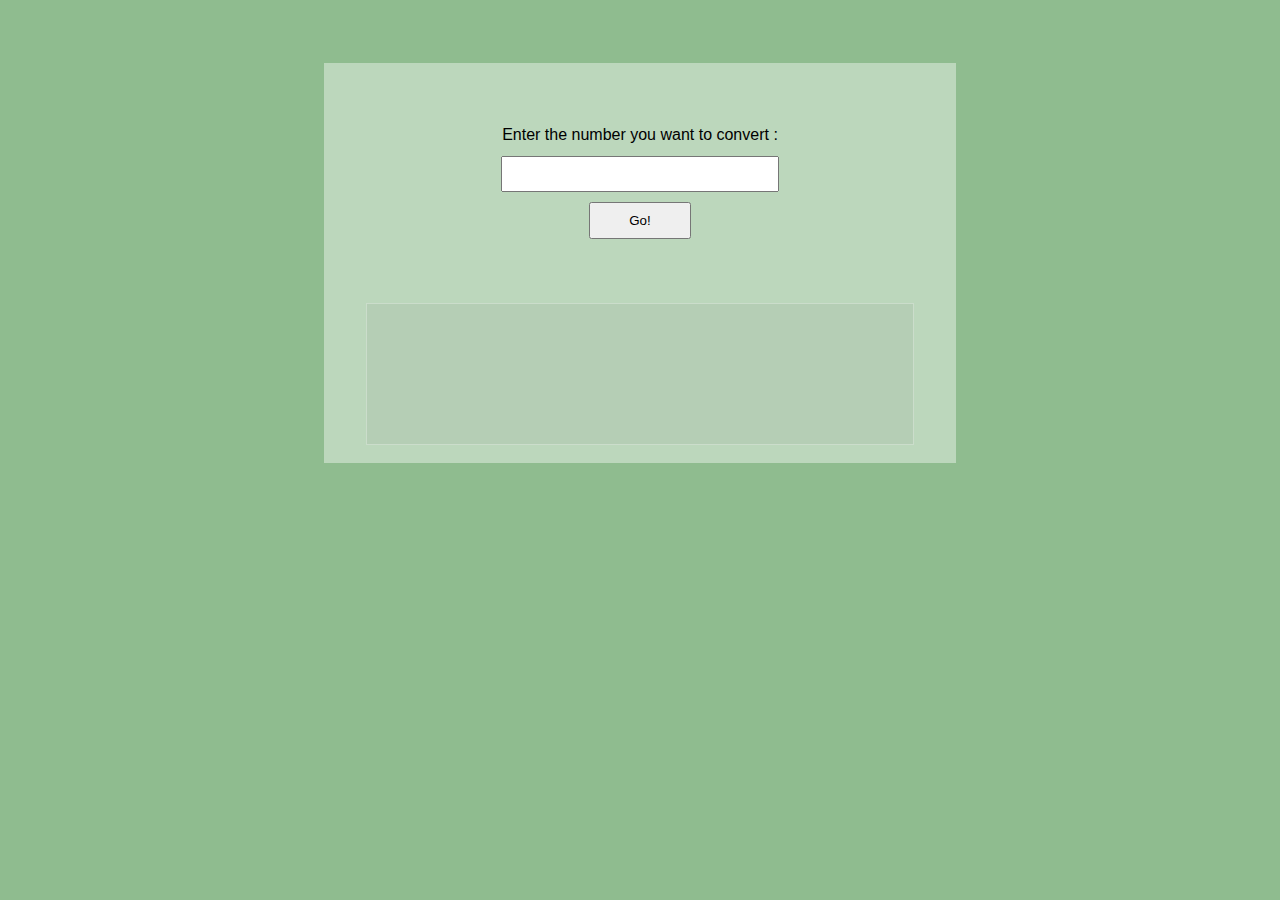
<file: index.html>
<!DOCTYPE html>
<html lang="en">
<head>
    <meta charset="UTF-8">
    <meta name="viewport" content="width=device-width, initial-scale=1.0">
    <meta http-equiv="X-UA-Compatible" content="ie=edge">
    <link rel="stylesheet" href="index.css">
    <title>Document</title>
</head>
<body>
    <main>
        <div id="form">
            <label for="input"> Enter the number you want to convert :</label><br>
            <input type="text"><br>
            <button>Go!</button>
        </div>

        <div id="output">
            <p class="roman"></p>
        </div>
    </main>
<script src="jquery-3.2.1.min.js"></script>
<script src="script.js"></script> 
   
</body>
</html>
</file>
<file: index.css>
body {
    background-color: darkseagreen;
    font-family: Verdana, Geneva, Tahoma, sans-serif;
    box-sizing: border-box;
}

main {
    width: 50%;
    height: 400px;
    background-color: rgba(255, 255, 255, 0.4);
    margin: 0 auto;
}

#form{
    width: 80%;
    margin:10% 0 auto;
    padding: 10%;
    text-align: center;
}

#form input {
    margin-top: 12px;
    padding-left: 20px;
    width: 50%;
    height: 30px;
    font-size: 1.2em;
}

button {
    width: 20%;
    height: 37px;
    margin-top: 10px;
}

#output {
    width: 80%;
    height: 100px;
    background-color: rgba(125, 125, 125, 0.1);
    margin: auto;
    text-align: center;
    padding: 20px;
    font-size: 1.5em;
    color: dimgrey;
    border: 1px solid rgba(255, 255, 255, 0.3);
}

@media screen and (max-width: 800px) {
    button {
        width: 30%;
        height: 37px;
        margin-top: 10px;
    }

    #output {
        width: 80%;
        height: 80px;
        padding: 20px;
        font-size: 1em;
    }

    main {
        width: 90%;
        height: 400px;
    }
}
</file>
